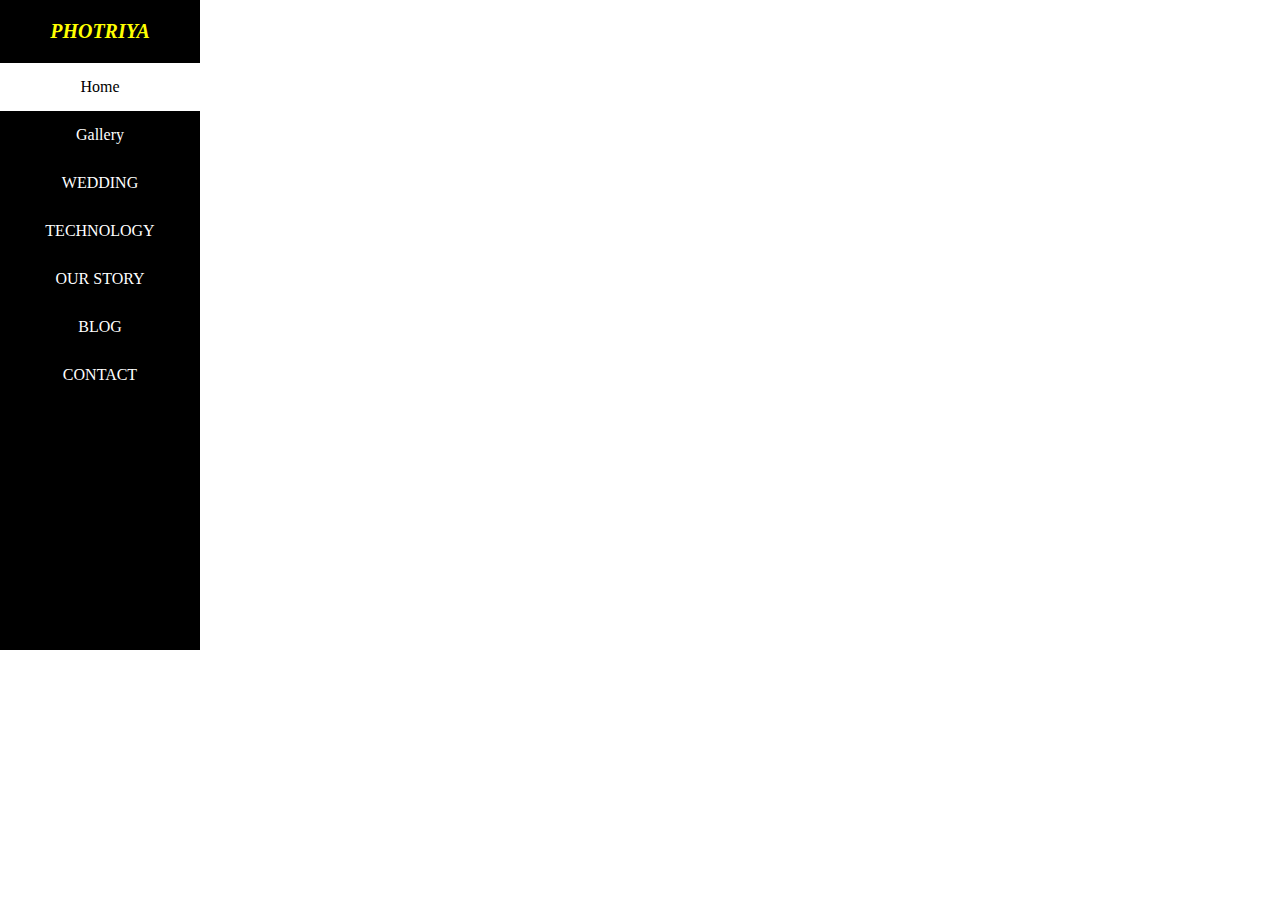
<file: photriya/index.html>
<!DOCTYPE html>
<html>
<head>
	<title>photriya</title>
	<link rel="stylesheet" type="text/css" href="css/style.css">
</head>
<body>
	<aside>
       <h1>PHOTRIYA</h1>

		<ul>
			<li>
				<a class="active" href="#">Home</a>
			</li>
			<li>
				<a href="gallery.html" target="_self">Gallery</a>
			</li>
			<li>
				<a href="wedding.html">WEDDING</a>
			</li>
			<li>
				<a href="tech.html">TECHNOLOGY</a>
			</li>
			<li>
				<a href="#">OUR STORY</a>
			</li>
			<li>
				<a href="blog.html" target="_self">BLOG</a>
			</li>
			<li>
				<a href="contact.html" target="_self">CONTACT</a>
			</li>
		</ul>
	</aside>
</body>
</html>
</file>
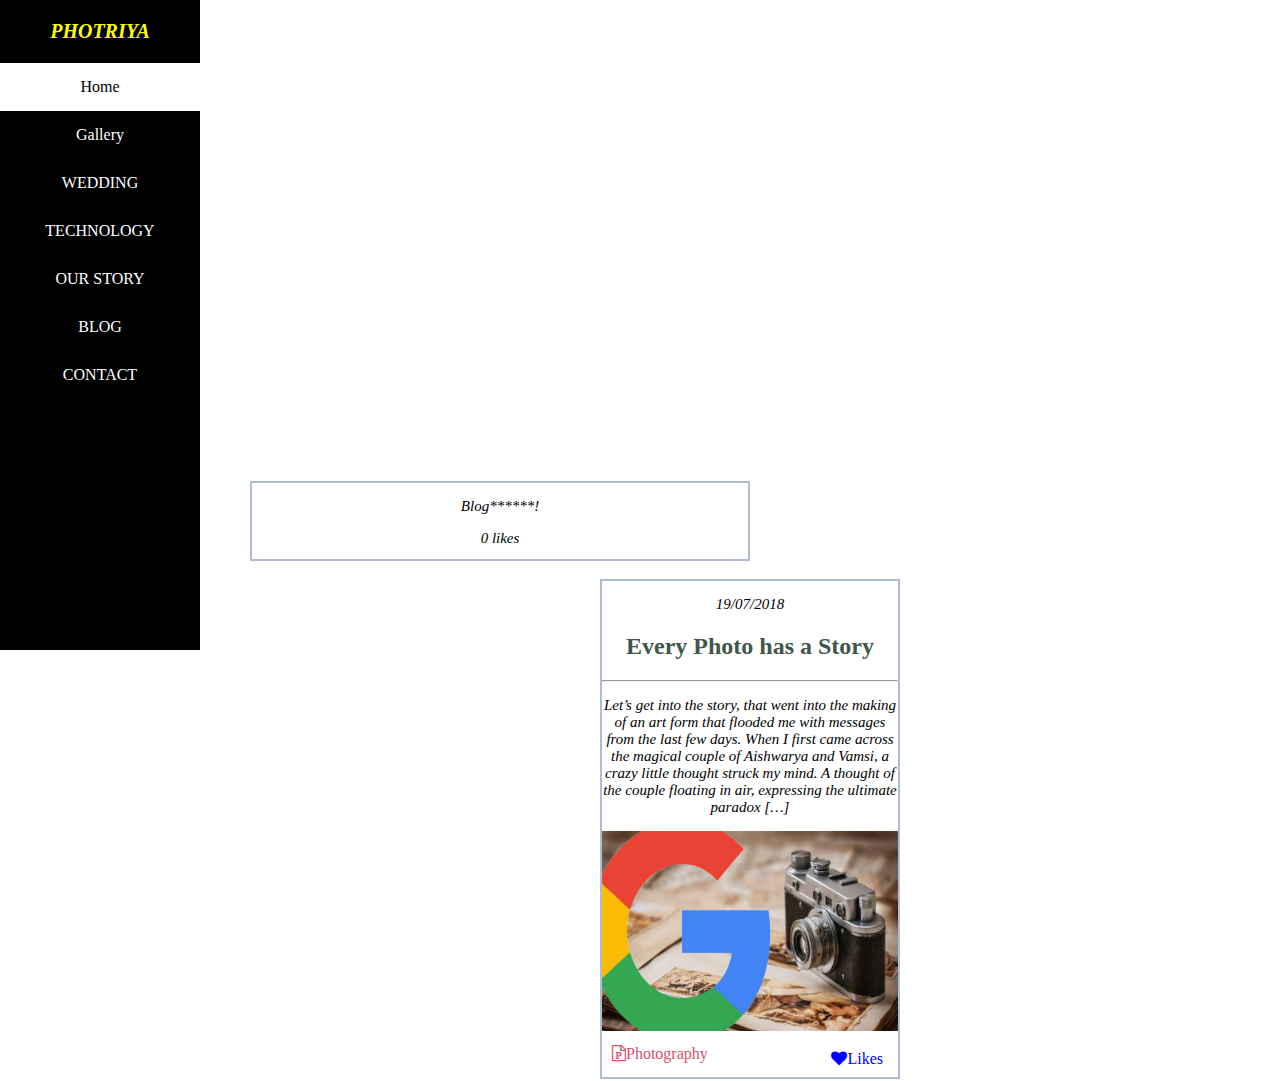
<file: photriya/blog.html>
<!DOCTYPE html>
<html>
<head>
	<title>Blog</title>
<link rel="stylesheet" type="text/css" href="css/style.css">
<link rel="stylesheet" href="https://cdnjs.cloudflare.com/ajax/libs/font-awesome/4.7.0/css/font-awesome.min.css">
</head>
<body>
	<aside>
       <h1>PHOTRIYA</h1>

		<ul>
			<li>
				<a class="active" href="#">Home</a>
			</li>
			<li>
				<a href="#">Gallery</a>
			</li>
			<li>
				<a href="#">WEDDING</a>
			</li>
			<li>
				<a href="#">TECHNOLOGY</a>
			</li>
			<li>
				<a href="#">OUR STORY</a>
			</li>
			<li>
				<a href="blog.html" target="_self">BLOG</a>
			</li>
			<li>
				<a href="#">CONTACT</a>
			</li>
		</ul>
	    <div class="cnt">
		<div class=" box-cnt">
			<P>Blog******!</P>
			<p>0 likes</p>
		</div>
		<div class="section">
			<p>19/07/2018</p>
			<h2>Every Photo has a Story</h2>
			<hr>
			<p>Let’s get into the story, that went into the making of an art form that flooded me with messages from the last few days. When I first came across the magical couple of Aishwarya and Vamsi, a crazy little thought struck my mind. A thought of the couple floating in air, expressing the ultimate paradox […]</p>
		   <img src="images/google.jpg">
		   	<i id="file" class="fa fa-file-powerpoint-o" aria-hidden="true">Photography</i>
		   	<i id="heart" class="fa fa-heart" aria-hidden="true">Likes</i>	
		</div>
		

	</div>

</body>
</html>
</file>
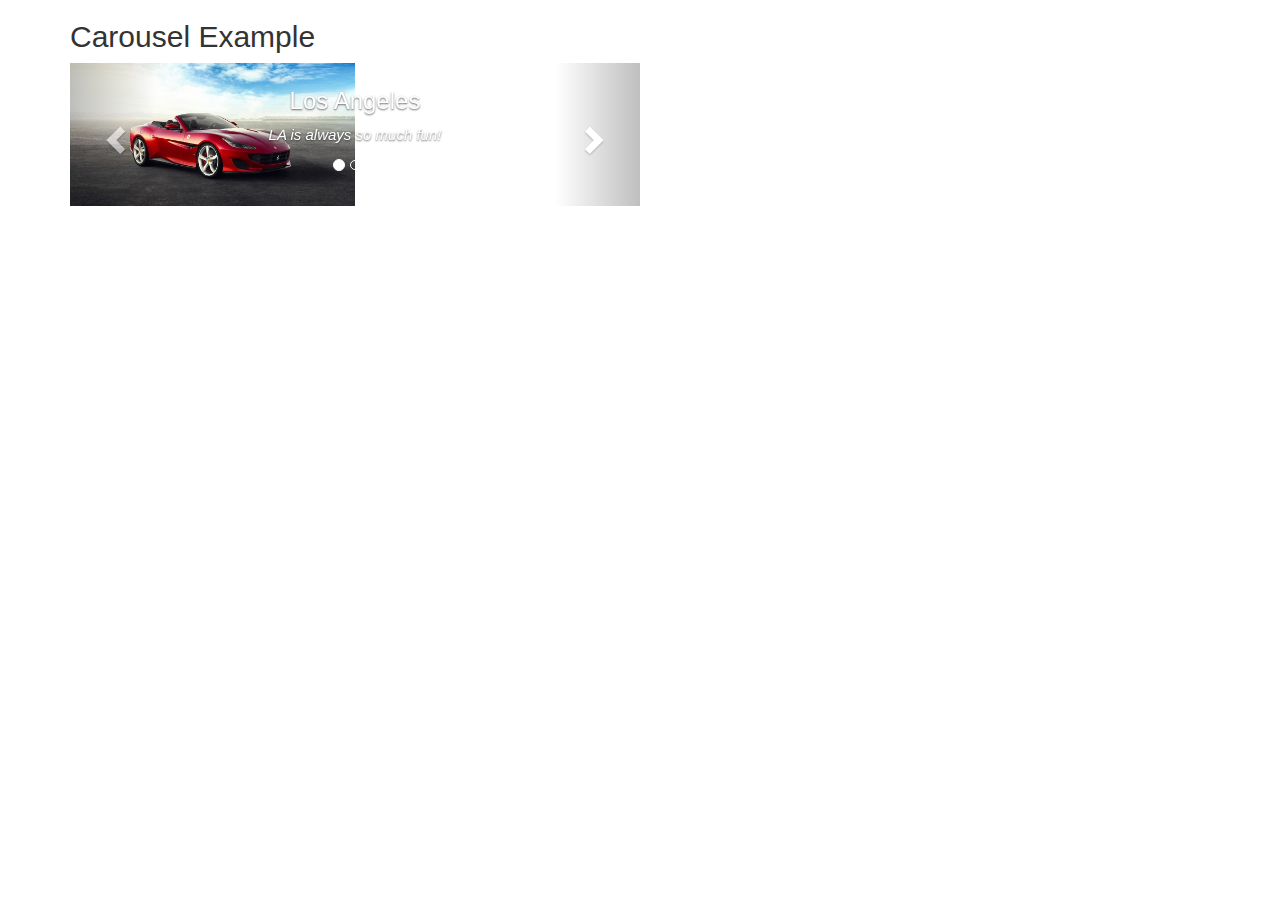
<file: photriya/car.html>
<!DOCTYPE html>
<html>
<head>
	<title>cars</title>
	<link rel="stylesheet" type="text/css" href="css/style.css">
   <meta charset="utf-8">
  <meta name="viewport" content="width=device-width, initial-scale=1">
  <link rel="stylesheet" href="https://maxcdn.bootstrapcdn.com/bootstrap/3.3.7/css/bootstrap.min.css">
  <script src="https://ajax.googleapis.com/ajax/libs/jquery/3.3.1/jquery.min.js"></script>
  <script src="https://maxcdn.bootstrapcdn.com/bootstrap/3.3.7/js/bootstrap.min.js"></script>
</head>
</head>
</head>
<body> 

<div class="container">
  <h2>Carousel Example</h2>
  <div id="myCarousel" class="carousel slide" data-ride="carousel">
    <!-- Indicators -->
    <ol class="carousel-indicators">
      <li data-target="#myCarousel" data-slide-to="0" class="active"></li>
      <li data-target="#myCarousel" data-slide-to="1"></li>
      <li data-target="#myCarousel" data-slide-to="2"></li>
    </ol>

    <!-- Wrapper for slides -->
    <div class="carousel-inner">

      <div class="item active">
        <img src="images/car1.jpg" alt="Los Angeles" style="width:50%;" height="50;">
        <div class="carousel-caption">
          <h3>Los Angeles</h3>
          <p>LA is always so much fun!</p>
        </div>
      </div>

      <div class="item">
        <img src="images/car2.jpg" alt="Chicago" style="width:50%;" height="50;">
        <div class="carousel-caption">
          <h3>Chicago</h3>
          <p>Thank you, Chicago!</p>
        </div>
      </div>
    
      <div class="item">
        <img src="images/car4.jpg" alt="New York" style="width:50%;" height="50;">
        <div class="carousel-caption">
          <h3>New York</h3>
          <p>We love the Big Apple!</p>
        </div>
      </div>
  
    </div>

    <!-- Left and right controls -->
    <a class="left carousel-control" href="#myCarousel" data-slide="prev">
      <span class="glyphicon glyphicon-chevron-left"></span>
      <span class="sr-only">Previous</span>
    </a>
    <a class="right carousel-control" href="#myCarousel" data-slide="next">
      <span class="glyphicon glyphicon-chevron-right"></span>
      <span class="sr-only">Next</span>
    </a>
  </div>
</div>
  </a>
</div>
</body>
</html>
</file>
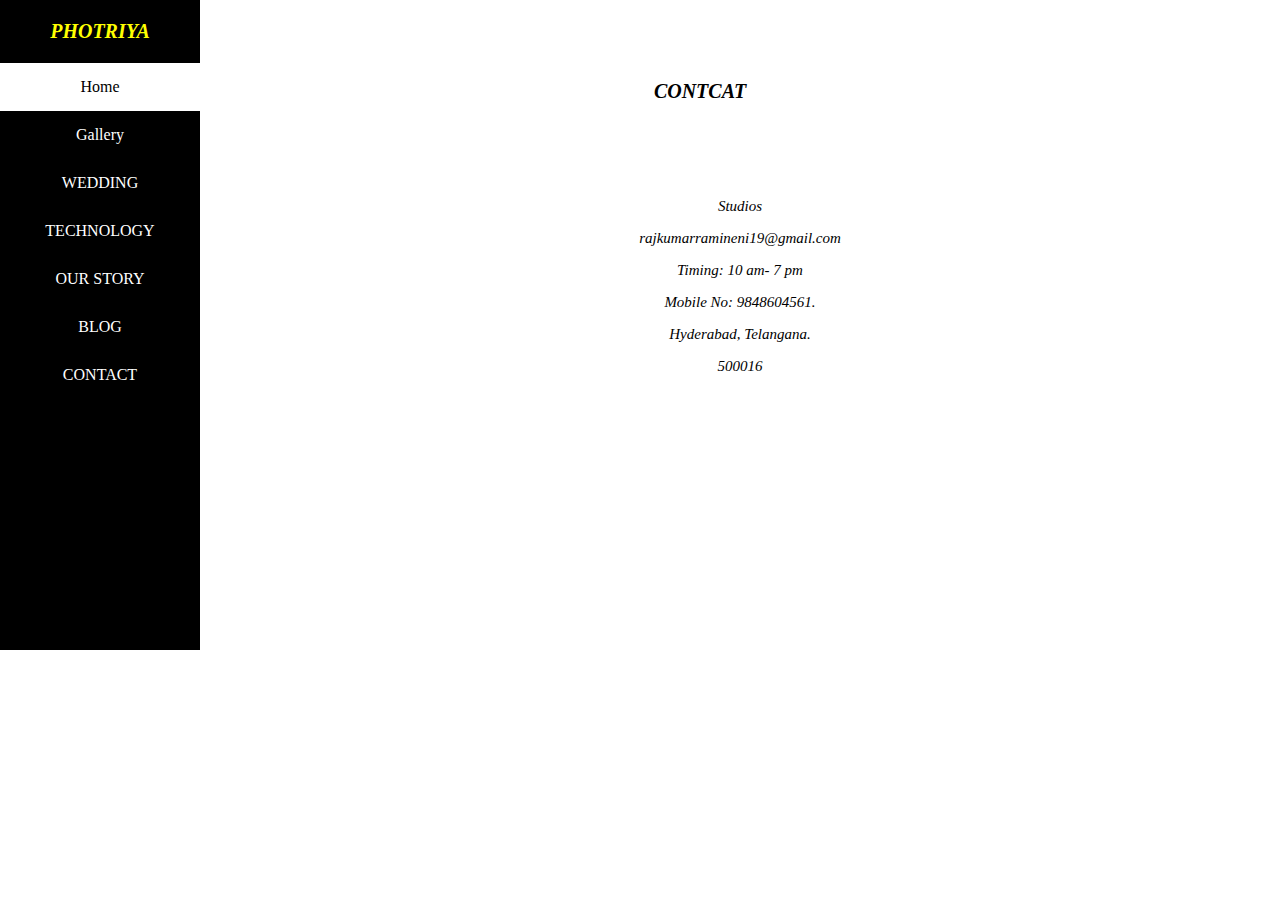
<file: photriya/contact.html>
<!DOCTYPE html>
<html>
<head>
	<title>contcat</title>
	<link rel="stylesheet" type="text/css" href="css/style.css">
</head>
<body>
	<aside>
       <h1>PHOTRIYA</h1>

		<ul>
			<li>
				<a class="active" href="#">Home</a>
			</li>
			<li>
				<a href="#">Gallery</a>
			</li>
			<li>
				<a href="#">WEDDING</a>
			</li>
			<li>
				<a href="#">TECHNOLOGY</a>
			</li>
			<li>
				<a href="#">OUR STORY</a>
			</li>
			<li>
				<a href="#">BLOG</a>
			</li>
			<li>
				<a href="contact.html" target="_self">CONTACT</a>
			</li>
		</ul>
	</aside>
  <h1>CONTCAT</h1>
   <p>Studios</p>
     <p>rajkumarramineni19@gmail.com</p>
    <p>Timing: 10 am- 7 pm</p>
    <p>Mobile No: 9848604561. </p>
     <p>Hyderabad, Telangana. </p>
     <p>500016 </p>

</body>
</html>
</file>
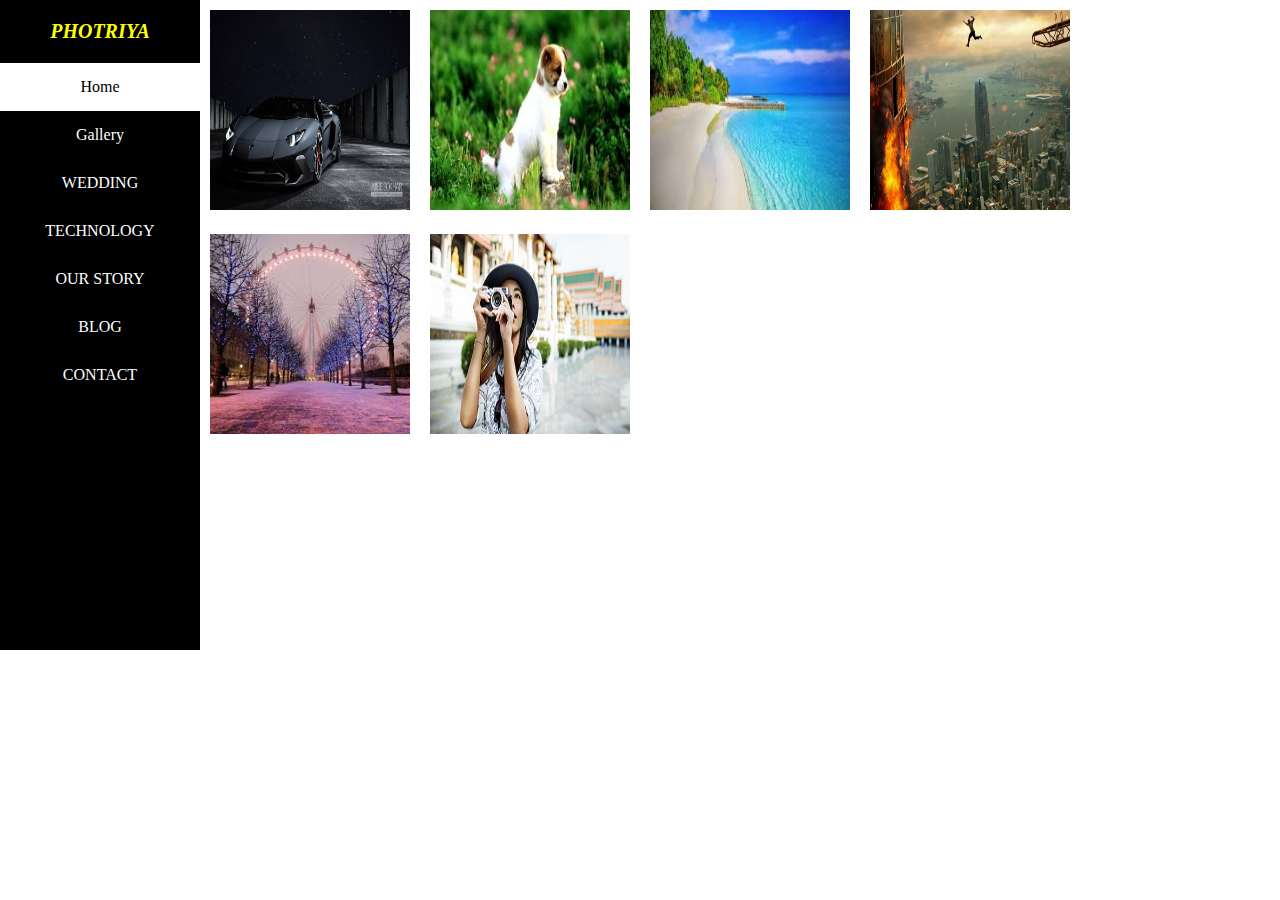
<file: photriya/gallery.html>
<!DOCTYPE html>
<html>
<head>
	<title>gallery</title>
	<link rel="stylesheet" type="text/css" href="css/style.css">
</head>

	<aside>
       <h1>PHOTRIYA</h1>

		<ul>
			<li>
				<a class="active" href="#">Home</a>
			</li>
			<li>
				<a href="gallery.html" target="_self">Gallery</a>
			</li>
			<li>
				<a href="#">WEDDING</a>
			</li>
			<li>
				<a href="#">TECHNOLOGY</a>
			</li>
			<li>
				<a href="#">OUR STORY</a>
			</li>
			<li>
				<a href="blog.html" target="_self">BLOG</a>
			</li>
			<li>
				<a href="contact.html" target="_self">CONTACT</a>
			</li>
		</ul>
	</aside>
<body>
	<div class="responsive">
		<div class="pics">
			<a href="car.html" target="_self"><img src="images/car.jpg" alt=""></a>

		</div>
	<div class="responsive">
		<div class="pics">
			<a href=""><img src="images/dow.jpeg" alt="" ></a>
		</div>
	
	<div class="responsive">
		<div class="pics">
			<a target="_blank" href="images/download.jpeg"></a>
			<a href="image.html"><img src="images/download.jpeg" alt="" ></a>
		</div>
	
	<div class="responsive">
		<div class="pics">
			<a href=""><img src="images/pic.jpg" alt="" ></a>
		</div>
	
	<div class="responsive">
		<div class="pics">
			<a href=""><img src="images/rk.jpeg" alt=""></a>

		</div>
	
	<div class="responsive">
		<div class="pics">
			<a href=""><img src="images/photos.jpg" alt="" ></a>
		</div>
	</div>

</body>
</html>
</file>
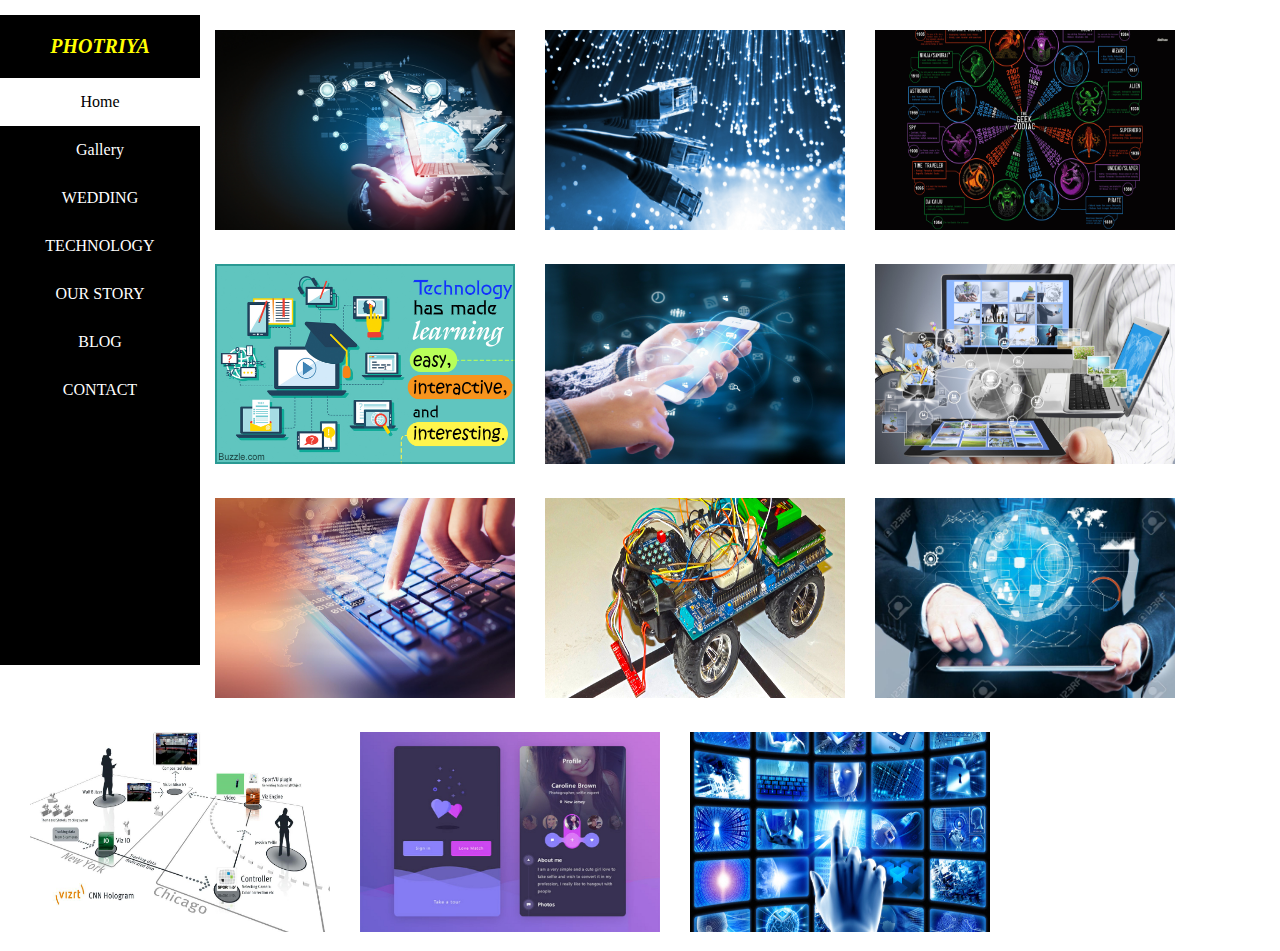
<file: photriya/tech.html>
<!DOCTYPE html>
<html>
<head>
	<title>TECHNOLOGY</title>
	<link rel="stylesheet" type="text/css" href="css/style.css">
</head>
<body>
      <aside>
       <h1>PHOTRIYA</h1>

		<ul>
			<li>
				<a class="active" href="#">Home</a>
			</li>
			<li>
				<a href="gallery.html" target="_self">Gallery</a>
			</li>
			<li>
				<a href="wedding.html">WEDDING</a>
			</li>
			<li>
				<a href="tech.html">TECHNOLOGY</a>
			</li>
			<li>
				<a href="#">OUR STORY</a>
			</li>
			<li>
				<a href="blog.html" target="_self">BLOG</a>
			</li>
			<li>
				<a href="contact.html" target="_self">CONTACT</a>
			</li>
		</ul>
	</aside>
	<div>
<div class="row">
  <div class="column">
    <img src="images/tech1.jpg" alt="" style="width:100%">
  </div>
  <div class="column">
    <img src="images/tech2.jpg" alt="" style="width:100%">
  </div>
  <div class="column">
    <img src="images/tech3.jpg" alt="" style="width:100%">
  </div>
   <div class="column">
    <img src="images/tech4.jpg" alt="" style="width:100%">
  </div>
  <div class="column">
    <img src="images/tech5.jpg" alt="" style="width:100%">
  </div>
  <div class="column">
    <img src="images/tech6.jpg" alt="" style="width:100%">
  </div>
   <div class="column">
    <img src="images/tech7.jpg" alt="" style="width:100%">
  </div>
  <div class="column">
    <img src="images/tech8.jpg" alt="" style="width:100%">
  </div>
  <div class="column">
    <img src="images/tech9.jpg" alt="" style="width:100%">
  </div>
   <div class="column">
    <img src="images/tech10.jpg" alt="" style="width:100%">
  </div>
  <div class="column">
    <img src="images/tech11.jpg" alt="" style="width:100%">
  </div>
  <div class="column">
    <img src="images/tech12.jpg" alt="" style="width:100%">
  </div>
</div>
</body>
</html>
</file>
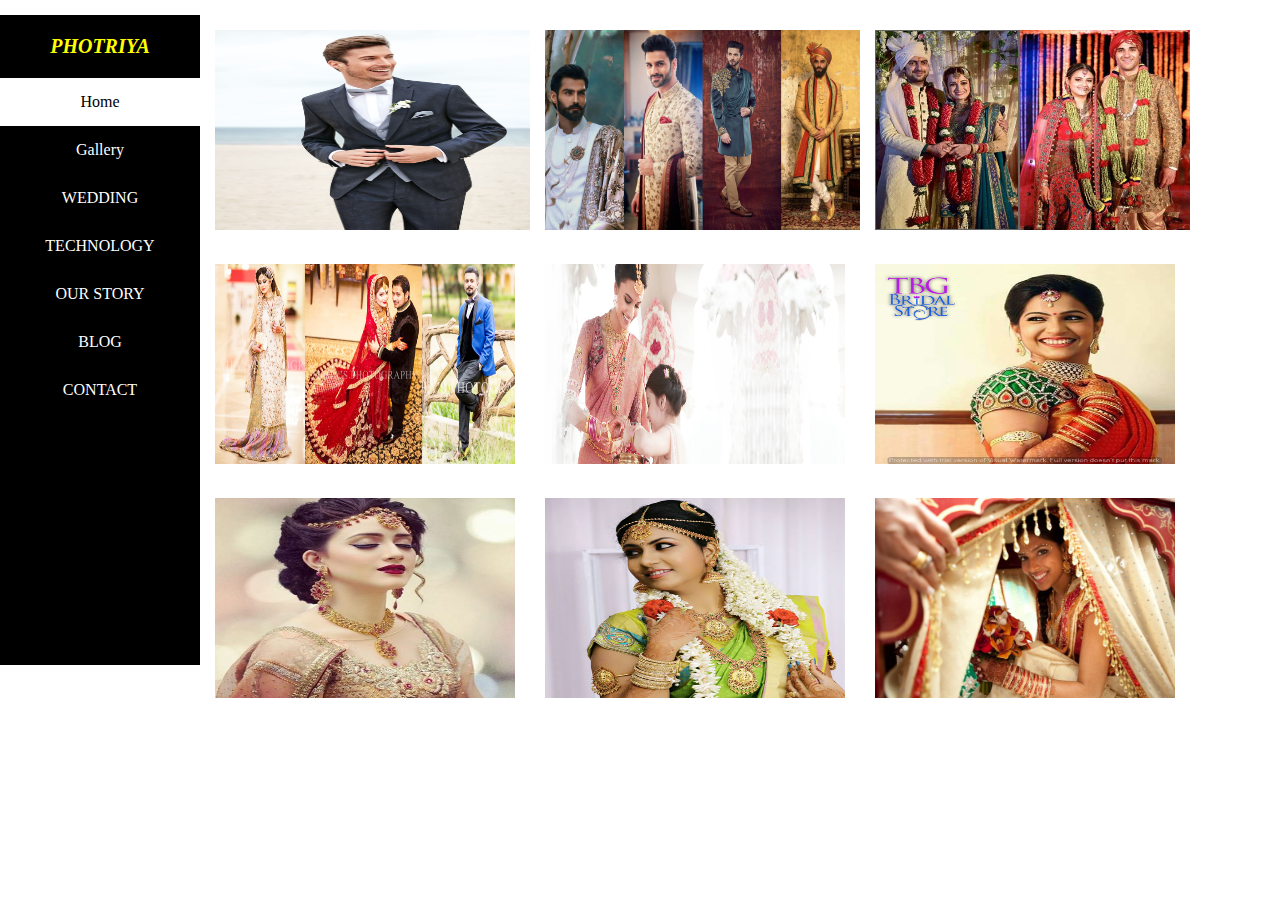
<file: photriya/wedding.html>
<!DOCTYPE html>
<html>
<head>
	<title>Wedding</title>
	<link rel="stylesheet" type="text/css" href="css/style.css">
</head>
<body>
	<aside>
       <h1>PHOTRIYA</h1>

		<ul>
			<li>
				<a class="active" href="#">Home</a>
			</li>
			<li>
				<a href="gallery.html" target="_self">Gallery</a>
			</li>
			<li>
				<a href="wedding.html	">WEDDING</a>
			</li>
			<li>
				<a href="#">TECHNOLOGY</a>
			</li>
			<li>
				<a href="#">OUR STORY</a>
			</li>
			<li>
				<a href="blog.html" target="_self">BLOG</a>
			</li>
			<li>
				<a href="contact.html" target="_self">CONTACT</a>
			</li>
		</ul>
	</aside>
	<div>
<div class="row">
  <div class="column">
    <img src="images/wed1.jpg" alt="" style="width:105%">
  </div>
  <div class="column">
    <img src="images/wed2.jpg" alt="" style="width:105%">
  </div>
  <div class="column">
    <img src="images/wed3.jpg" alt="" style="width:105%">
  </div>
   <div class="column">
    <img src="images/wed4.jpg" alt="" style="width:105%%">
  </div>
  <div class="column">
    <img src="images/wed5.jpg" alt="" style="width:105%%">
  </div>
  <div class="column">
    <img src="images/wed6.jpg" alt="" style="width:105%%">
  </div>
   <div class="column">
    <img src="images/wed7.jpg" alt="" style="width:105%%">
  </div>
  <div class="column">
    <img src="images/wed8.jpg" alt="" style="width:105%%">
  </div>
  <div class="column">
    <img src="images/wed9.jpg" alt="" style="width:105%%">
  </div>
   </div>
</body>
</html>
</file>
<file: photriya/css/style.css>
body{
	/*background-image: url("../images/nature.jpg");*/
	/*background-repeat: none;
	background-size: cover;*/
	margin: 0;
	padding: 0;
}
aside{
	float: left;
	width: 200px;
	height: 650px;
	text-align: center;
	background-color: black;
}
 aside h1 {
		color: yellow;
		padding: 20px;
	}

aside ul{
	list-style-type: none;
	padding: 0;
	margin: 0;
}
aside ul li a {
	text-decoration: none;
	color: white;
    padding: 15px 16px;
    display: block;  	
}
aside ul li a.active{
	background: white;
	color: black;
}
aside ul li a:hover{
	background: aqua;
	color: white;
	border-radius:5px;

}
section{
   margin: 0;
   padding: 0;
}
h1{   
	 font-size: 20px;
	  font-style:  italic;
	  text-align: center;
	  bottom: 20px;
	  margin: 0px;
	  padding: 80px;
}
p{
	font-style: italic;
	text-align: center;
	font-size: 20px;
}
.box-cnt{
	position: relative;
	top: 82px;
	left: 250px;
	width: 500px;
	height: 80px;
	border: 2px solid #afbcd1;
}
.section{
 position: relative;
 width: 300px;
 height: 500px;
 top: 100px;
 left: 600px;
 border: 2px solid  #afbcd1;
}

 P{
	font-size: 15px;
}
h2{
	color: #41564b;
}
img{
	width:300px;
	height: 200px;
	cursor: pointer;
}
#file{
	padding: 0px;
	margin: 10px;	
	float: left;
	color: #d64f6e;
}
#heart{
	float: right;
	padding: 15px;
	color: blue;
}
div.pics {
    margin: 5px;
    float: left;
 
}

div.pics:hover {
   border: 3px;
}

div.pics img {
    width: 200px;
    height: 200px;
    margin:  5px;
}
 .item{
 	width: 100%;
 	height: 50%;

 }
 img{
 	width: 100%;
 
 }
 img:hover{
 	border: 2px solid #99b789;
 }
 .carousel{
 	width: 50%;
 }
 div{
 	box-sizing: border-box;
 }
 .column {
    float: left;
   
    width: 300px;
   
    margin: 15px;
}
.row{
	margin: 15px;

}
</file>
